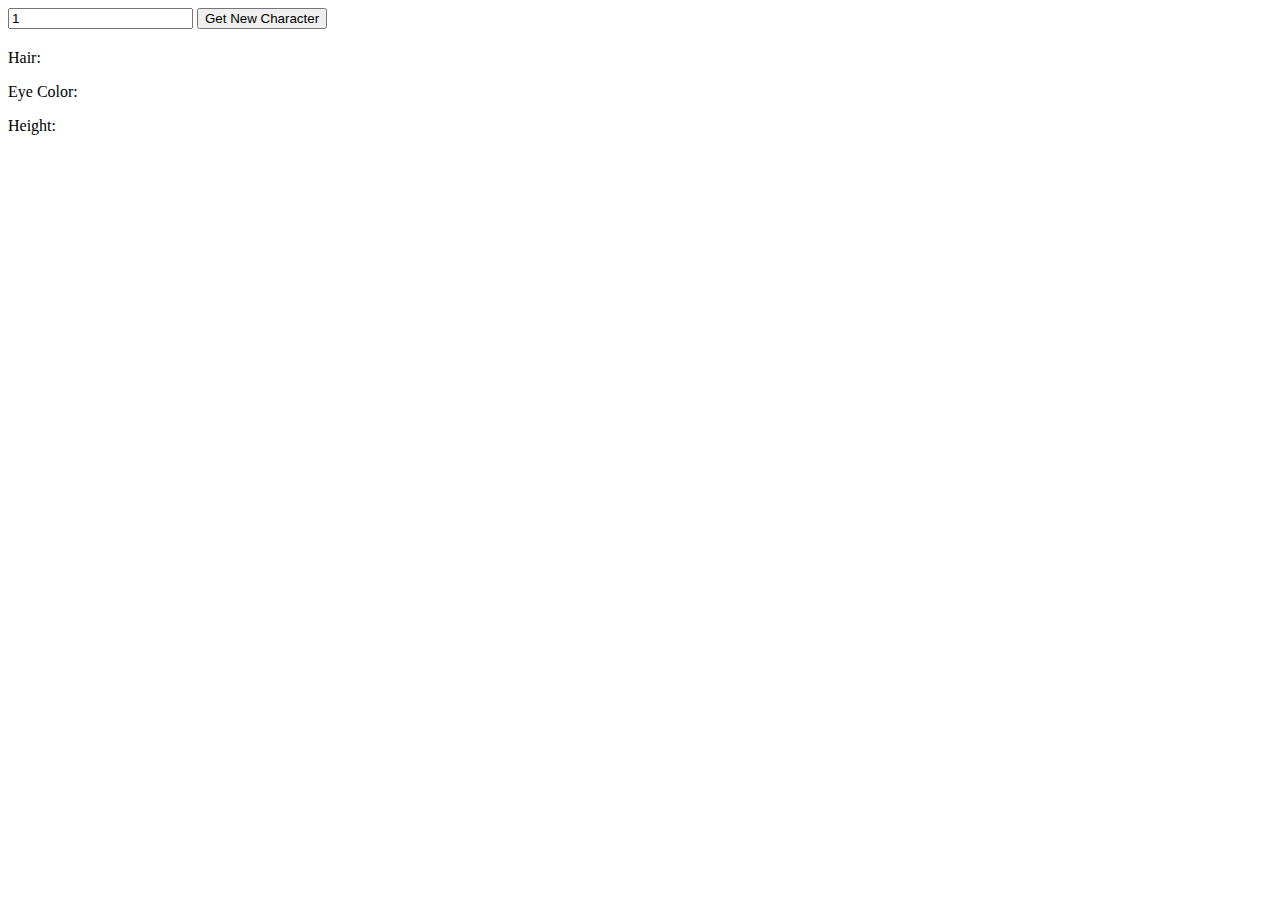
<file: fetch.html>
<!DOCTYPE html>
<html lang="en">
<head>
    <meta charset="UTF-8">
    <meta name="viewport" content="width=device-width, initial-scale=1.0">
    <title>Fetching Starwars</title>
</head>
<body>
    <div>
        <section>
          <input class="id" type="number" value =1>
          <button class="button">Get New Character</button>
        </section>
      </div>
      <div>
        <section>
          <h2 class="character__name"></h2>
          <p>Hair: <span class="character__hair-color"></span></p>
          <p>Eye Color: <span class="character__eye-color"></span></p>
          <p>Height: <span class="character__height"></span></p>
        </section>
      </div>
    <script src="./js/fetch.js"></script>
</body>
</html>
</file>
